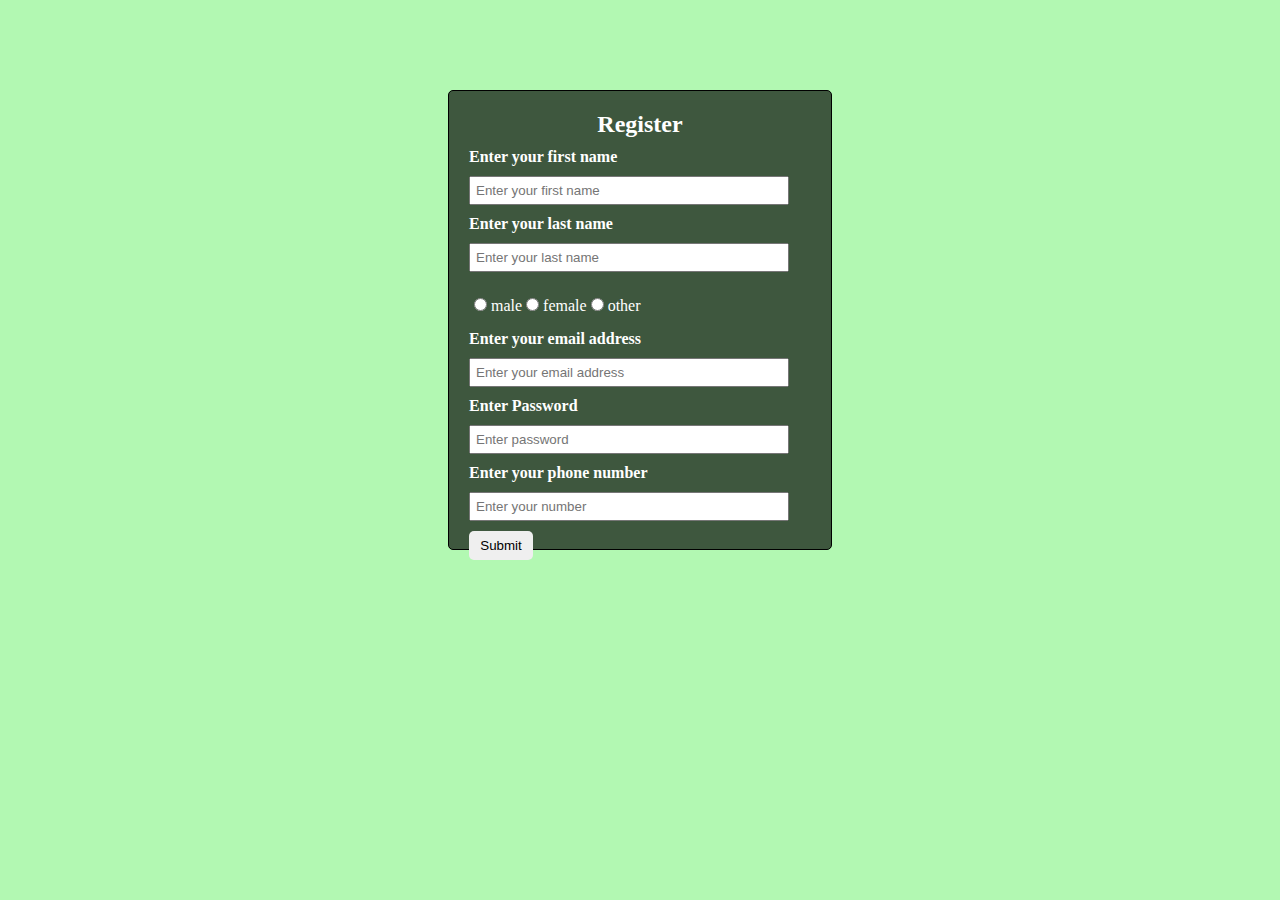
<file: Register Form/index.html>
<!DOCTYPE html>
<html lang="en">
<head>
    <meta charset="UTF-8">
    <meta http-equiv="X-UA-Compatible" content="IE=edge">
    <meta name="viewport" content="width=device-width, initial-scale=1.0">
    <title>Registration Form</title>
    <link rel="stylesheet" href="style.css">
</head>
<body>
    <form action="/connect.php" method="post">
        <h2>Register</h2>
        <h4>Enter your first name</h4>
        <input type="text" class="input" placeholder="Enter your first name" name="first_name">
        <h4>Enter your last name</h4>
        <input type="text" class="input" placeholder="Enter your last name" name="last_name">
        <div class="input">
            <input type="radio" value="male" name="gender">
            <label for="male">male</label>
            <input type="radio" value="female" name="gender">
            <label for="female">female</label>
            <input type="radio" value="other" name="gender">
            <label for="other">other</label>
        </div>
        <h4>Enter your email address</h4>
        <input type="email" class="input" placeholder="Enter your email address" name="email">
        <h4>Enter Password</h4>
        <input type="password" class="input" placeholder="Enter password" name="password">
        <h4>Enter your phone number</h4>
        <input type="number" class="input" placeholder="Enter your number" name="number">
        <button>Submit</button>
    </form>
</body>
</html>
</file>
<file: Register Form/style.css>
*{
    box-sizing: border-box;
    margin: 0;
}

body{
    background-color: rgb(178, 248, 178);
}

form{
    display: flex;
    flex-direction: column;
    width: 30vw;
    height: 36vw;
    border: 1px solid black;
    margin-left: 35%;
    margin-top: 7%;
    padding: 10px 20px;
    background-color: rgba(0, 0, 0, 0.651);
    color: white;
    border-radius: 5px;
}

form .input{
    width: 25vw;
    margin: 10px 0;
    padding: 5px;
}

form h2{
    text-align: center;
    padding: 10px;
}

form button{
    width: 5vw;
    padding: 7px;
    align-items: center;
    border: none;
    border-radius: 5px;
}

button:hover{
    cursor: pointer;
}
</file>
